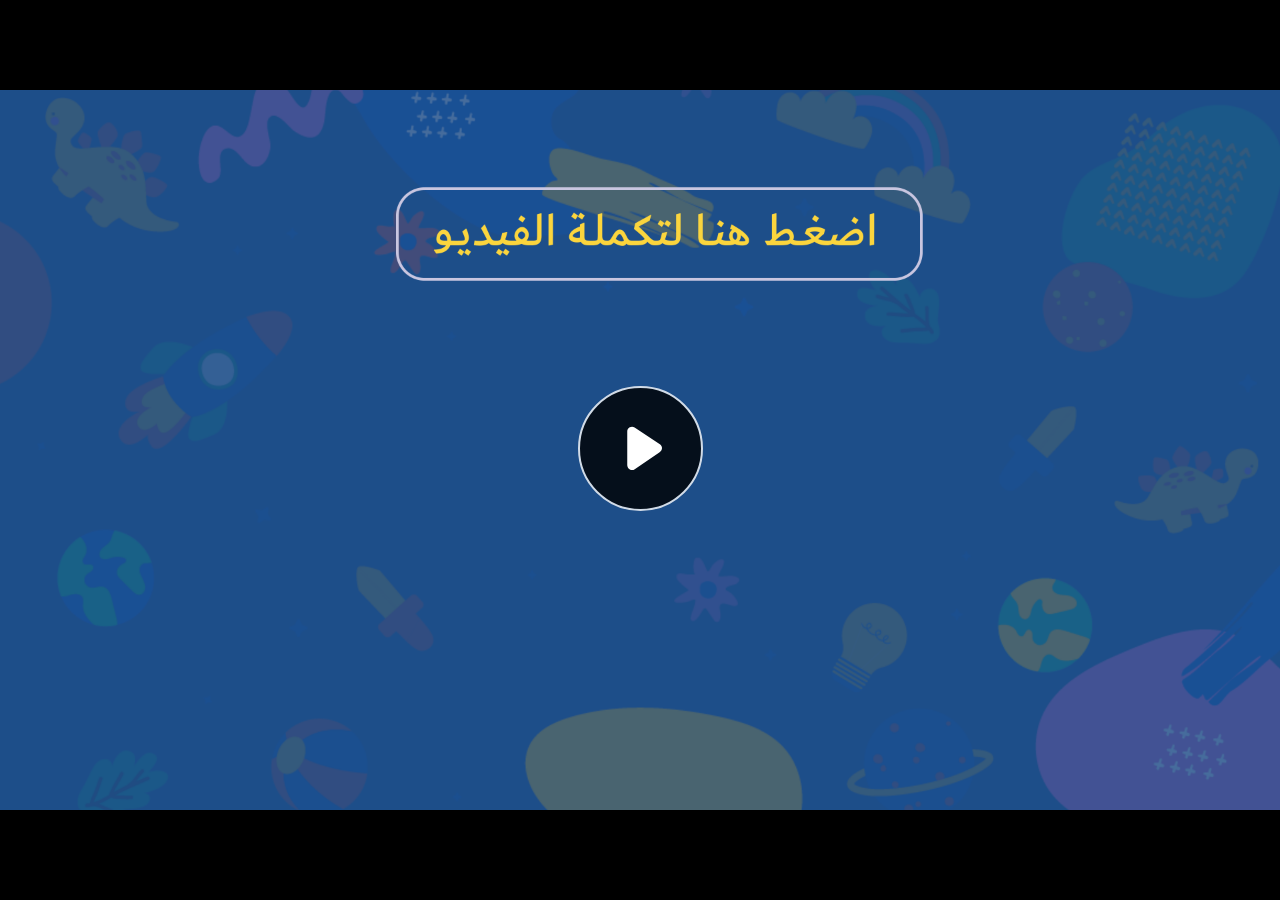
<file: index.html>
﻿<!doctype html>
<html lang="en-US">
<head>
  <meta charset="utf-8">
  <!-- Created using Storyline 360 - http://www.articulate.com  -->
  <!-- version: 3.77.30587.0 -->
  <title>EG.G8.EMATH.SEM1.UA.T1.S1.3</title>
  <meta http-equiv="x-ua-compatible" content="IE=edge"/>
  <meta name="viewport" content="width=device-width,initial-scale=1,user-scalable=no,shrink-to-fit=no,minimal-ui"/>
  <meta name="apple-mobile-web-app-capable" content="yes"/>
  <style>
    html, body { height: 100%; padding: 0; margin: 0 }
    #app { height: 100%; width: 100%; }
  </style>

  <script>
    window.DS = {};
    window.globals = {
      DATA_PATH_BASE: '',
      HAS_FRAME: true,
      HAS_SLIDE: true,

      lmsPresent: false,
      tinCanPresent: false,
      cmi5Present: false,
      aoSupport: false,
      scale: 'noscale',
      captureRc: false,
      browserSize: 'optimal',
      bgColor: '#282828',
      features: 'AccessibleVideo,ConnectionMessages,DropIn1,DropIn2,FullScreenToggle,LayerPresentAsDialog,MultipleQuizTracking,PlayerSpeedControl,StreamingVideo,UpdatedThemeEditor,UseAudioElement,VideoSync',
      themeName: 'unified',
      preloaderColor: '#FFFFFF',
      suppressAnalytics: false,
      productChannel: 'stable',
      publishSource: 'storyline',
      aid: 'aid|888d9dab-7d74-4938-a002-bf62eb422405',
      cid: '51cdb634-cdb0-4742-8b90-98e60566086d',
      playerVersion: '3.77.30587.0',
      publishTimestamp: '2023-09-25T15:57:55.7769642Z',
      maxIosVideoElements: 10,
      connectionSettings: { message: 'You%20are%20offline.%20Trying%20to%20reconnect...', useDarkTheme: false, mode: 'disabled' },

      
      parseParams: function(qs) {
        if (window.globals.parsedParams != null) {
          return window.globals.parsedParams;
        }
        qs = (qs || window.location.search.substr(1)).split('+').join(' ');
        var params = {},
            tokens,
            re = /[?&]?([^=]+)=([^&]*)/g;

        while (tokens = re.exec(qs)) {
          params[decodeURIComponent(tokens[1]).trim()] =
            decodeURIComponent(tokens[2]).trim();
        }
        window.globals.parsedParams = params;
        return params;
      }

    };
  </script>
  <script>
    var isIe11 = ('ActiveXObject' in window || window.MSBlobBuilder != null)
      && window.msCrypto != null && !window.ActiveXObject;
    if (isIe11) {
      window.globals.unsupportedBrowser = true;
      document.write(atob('[base64]'));
    }
  </script>
  
  <script>window.THREE = { };</script>
  
</head>
<body style="background: #282828" class="cs-HTML theme-unified">
  <!-- 360 -->
  <script>!function(){var e,i=/iPhone/i,o=/iPod/i,n=/iPad/i,t=/\biOS-universal(?:.+)Mac\b/i,r=/\bAndroid(?:.+)Mobile\b/i,a=/Android/i,d=/(?:SD4930UR|\bSilk(?:.+)Mobile\b)/i,p=/Silk/i,l=/Windows Phone/i,u=/\bWindows(?:.+)ARM\b/i,b=/BlackBerry/i,s=/BB10/i,c=/Opera Mini/i,f=/\b(CriOS|Chrome)(?:.+)Mobile/i,h=/Mobile(?:.+)Firefox\b/i,v=function(e){return void 0!==e&&"MacIntel"===e.platform&&"number"==typeof e.maxTouchPoints&&e.maxTouchPoints>1&&"undefined"==typeof MSStream};e=function(e){var m={userAgent:"",platform:"",maxTouchPoints:0};e||"undefined"==typeof navigator?"string"==typeof e?m.userAgent=e:e&&e.userAgent&&(m={userAgent:e.userAgent,platform:e.platform,maxTouchPoints:e.maxTouchPoints||0}):m={userAgent:navigator.userAgent,platform:navigator.platform,maxTouchPoints:navigator.maxTouchPoints||0};var g=m.userAgent,y=g.split("[FBAN");void 0!==y[1]&&(g=y[0]),void 0!==(y=g.split("Twitter"))[1]&&(g=y[0]);var A=function(e){return function(i){return i.test(e)}}(g),w={apple:{phone:A(i)&&!A(l),ipod:A(o),tablet:!A(i)&&(A(n)||v(m))&&!A(l),universal:A(t),device:(A(i)||A(o)||A(n)||A(t)||v(m))&&!A(l)},amazon:{phone:A(d),tablet:!A(d)&&A(p),device:A(d)||A(p)},android:{phone:!A(l)&&A(d)||!A(l)&&A(r),tablet:!A(l)&&!A(d)&&!A(r)&&(A(p)||A(a)),device:!A(l)&&(A(d)||A(p)||A(r)||A(a))||A(/\bokhttp\b/i)},windows:{phone:A(l),tablet:A(u),device:A(l)||A(u)},other:{blackberry:A(b),blackberry10:A(s),opera:A(c),firefox:A(h),chrome:A(f),device:A(b)||A(s)||A(c)||A(h)||A(f)},any:!1,phone:!1,tablet:!1};return w.any=w.apple.device||w.android.device||w.windows.device||w.other.device,w.phone=w.apple.phone||w.android.phone||w.windows.phone,w.tablet=w.apple.tablet||w.android.tablet||w.windows.tablet,w}(),"object"==typeof exports&&"undefined"!=typeof module?module.exports=e:"function"==typeof define&&define.amd?define((function(){return e})):this.isMobile=e}();
    window.isMobile.apple.tablet = window.isMobile.apple.tablet ||
      (navigator.platform === 'MacIntel' && navigator.maxTouchPoints > 1);
    window.isMobile.apple.device = window.isMobile.apple.device || window.isMobile.apple.tablet;
    window.isMobile.tablet = window.isMobile.tablet || window.isMobile.apple.tablet;
    window.isMobile.any = window.isMobile.any || window.isMobile.apple.tablet;
  </script>

  <div id="focus-sink" tabindex="-1"></div>

  <div id="preso"></div>
  <script>
    (function() {

      var classTypes = [ 'desktop', 'mobile', 'phone', 'tablet' ];

      var addDeviceClasses = function(prefix, testObj) {
        var curr, i;
        for (i = 0; i < classTypes.length; i++) {
          curr = classTypes[i];
          if (testObj[curr]) {
            document.body.classList.add(prefix + curr);
          }
        }
      };

      var params = window.globals.parseParams(),
          isDevicePreview = params.devicepreview === '1',
          isPhoneOverride = params.deviceType === 'phone' || (isDevicePreview && params.phone == '1'),
          isTabletOverride = (params.deviceType === 'tablet' || isDevicePreview) && !isPhoneOverride,
          isMobileOverride = isPhoneOverride || isTabletOverride;

      var deviceView = {
        desktop: !window.isMobile.any && !isMobileOverride,
        mobile: window.isMobile.any || isMobileOverride,
        phone: isPhoneOverride || (window.isMobile.phone && !isTabletOverride),
        tablet: isTabletOverride || window.isMobile.tablet
      };

      window.globals.deviceView = deviceView;
      window.isMobile.desktop = !window.isMobile.any;
      window.isMobile.mobile = window.isMobile.any;

      addDeviceClasses('view-', deviceView);

    })();
  </script>
  
  <script src='story_content/user.js' type=text/javascript></script>
  <div class="slide-loader"></div>

  <script>
    var doc = document, loader = doc.body.querySelector('.slide-loader'); [ 1, 2, 3 ].forEach(function(n) { var d = doc.createElement('div'); d.style.backgroundColor = window.globals.preloaderColor; d.classList.add('mobile-loader-dot'); d.classList.add('dot' + n); loader.appendChild(d); });
  </script>

  <div class="mobile-load-title-overlay" style="display: none">
    <div class="mobile-load-title">EG.G8.EMATH.SEM1.UA.T1.S1.3</div>
  </div>

  <div class="mobile-chrome-warning"></div>

  
<style>
  .warn-connection-dialog {
    display: none;
    background: transparent;
    pointer-events: none;
    position: fixed;
    left: 0;
    top: 0;
    width: 100%;
    height: 100%;
    z-index: 999;
  }

  .warn-connection-content {
    border-radius: 4px;
    background: white;
    border: 1px solid #E7E7E7;
    color: #333333;
    box-shadow: 0 2px 4px rgba(0, 0, 0, 0.25);
    transition: all 150ms ease-out;
    position: absolute;
    white-space: nowrap;
  }

  .view-phone.is-landscape .warn-connection-content {
    left: 23px;
    bottom: 23px;
  }

  .view-tablet.is-landscape .warn-connection-content {
    left: 50%;
    top: 20px;
    transform: translateX(-50%);
  }

  .is-portrait .warn-connection-content {
    transform: translate(-50%, calc(-100% - 15px));
  }

  .warn-connection-content p {
    display: inline-block;
    margin: 0 8px 0 0;
    line-height: 33px;
    font-size: 11px;
  }

  .warn-connection-content svg {
    position: relative;
    vertical-align: middle;
    margin: 0 2px 2px 8px;
  }

  .view-desktop .warn-connection-content {
    left: 1.5em;
    bottom: 1.5em;
  }

  .view-desktop .warn-connection-content p {
    font-size: 1.1em;
  }

  .is-offline .warn-connection-dialog {
    display: block;
  }

  .is-offline .cs-panel * {
    pointer-events: none !important;
  }

  .is-offline .cs-panel {
    pointer-events: all !important;
  }

  .is-offline #nav-controls * {
    pointer-events: none !important;
  }

  .is-offline #nav-controls {
    pointer-events: all !important;
  }
</style>

<div class="warn-connection-dialog">
  <div class="warn-connection-content">
    <svg width="17" height="15" viewBox="0 0 17 15" xmlns="http://www.w3.org/2000/svg">
      <path fill="#8F0000" stroke="white" d="M16.07,12.98 L15.88,12.23 L9.51,1.21 C8.97,0.26,7.6,0.26,7.06,1.21 L0.69,12.23 C0.15,13.16,0.81,14.36,1.91,14.36 H14.65 C15.47,14.36,16.05,13.7,16.07,12.98 Z"/>
      <path fill="white" stroke="white" d="M8.58,5.5 C8.35,5.28,8.5,5.35,8.21,5.32 C8.09,5.35,7.97,5.49,7.96,5.67 C7.97,5.79,7.98,5.92,7.98,6.04 L7.98,6.04 C7.99,6.17,8,6.31,8.01,6.43 L8.01,6.44 C8.03,6.92,8.06,7.41,8.09,7.9 L8.09,7.9 C8.12,8.39,8.14,8.88,8.17,9.37 C8.17,9.39,8.18,9.42,8.2,9.44 C8.23,9.46,8.25,9.47,8.28,9.47 C8.31,9.47,8.34,9.46,8.35,9.44 C8.37,9.43,8.38,9.4,8.39,9.35 L8.39,9.34 C8.39,9.24,8.4,9.15,8.4,9.05 L8.4,9.05 C8.41,8.96,8.41,8.86,8.42,8.75 C8.43,8.44,8.45,8.12,8.47,7.81 L8.47,7.81 C8.49,7.49,8.51,7.18,8.53,6.87 C8.55,6.46,8.56,6.05,8.59,5.64 L8.6,5.62 C8.6,5.57,8.59,5.53,8.58,5.5 L8.21,5.32 Z"/>
      <circle fill="white" stroke="white" cx="8.3" cy="11.35" r="0.3"/>
    </svg>
    <p>You are offline. Trying to reconnect...</p>
  </div>
</div>

<script>
  (function() {
    window.DS.connection = {
      warningShown: false,
      assets: {},
      loadingAssetGroup: false,
      retryDelay: 500
    };

    var connectionSettings = window.globals.connectionSettings || {};

    // The `window.globals.features` variable must be set in `webpack.dev.config` when testing locally - it is not enough
    // to have it in the data - but it must be set there as well.
    var useConnectionMessages = window.AbortController != null &&
      window.location.protocol != 'file:' &&
      window.globals.features.indexOf('ConnectionMessages') != -1 &&
      connectionSettings.mode === 'normal';

    window.DS.connection.useConnectionMessages = useConnectionMessages

    var assetCount = 0;
    var checkLoadedId;


    if (useConnectionMessages && connectionSettings != null) {
      var contentEl = document.querySelector('.warn-connection-content');
      var messageEl = contentEl.querySelector('p')

      if (connectionSettings.useDarkTheme) {
        contentEl.style.borderColor = '#BABBBA';
        contentEl.style.backgroundColor = '#282828';
        contentEl.style.color = '#FFFFFF';
      }

      if (connectionSettings.message != null) {
        messageEl.textContent = window.decodeURIComponent(connectionSettings.message);
      }
    }

    function checkAssetsReady() {
      for (var i in DS.connection.assets) {
        if (!DS.connection.assets[i].success) {
          return false;
        }
      }
      return true;
    }

    function stopAssetGroup() {
      if (!useConnectionMessages) { return; }

      assetCount = 0;

      DS.connection.oldAssetGroup = DS.connection.assets;
      DS.connection.assets = {};
      DS.connection.loadingAssetGroup = false;
      clearInterval(checkLoadedId);
    }

    function startAssetGroup() {
      if (!useConnectionMessages) { return; }
      var ticks = 0;
      clearInterval(checkLoadedId);
      checkLoadedId = setInterval(function() {
        var loaded = 0;
        if (assetCount === 0 && loaded === 0) {
          clearInterval(checkLoadedId);
          return;
        }

        for (var i in DS.connection.assets) {
          if (DS.connection.assets[i].success) {
            loaded++;
          }
        }

        if (assetCount === loaded && checkAssetsReady()) {
          for (var i in DS.connection.assets) {
            if (DS.connection.assets[i].action) {
              DS.connection.assets[i].action();
            }
          }
          hideWarning();
          stopAssetGroup();
        }
      }, 100)
    }

    function requiredAsset(url, action, retry, type) {
      if (!useConnectionMessages) { return; }
      if (DS.connection.assets[url]) { return; }

      DS.connection.assets[url] = {
        success: false, action: action, retry: retry, type: type
      };
      assetCount = Object.keys(DS.connection.assets).length;
      if (!DS.connection.loadingAssetGroup) {
        startAssetGroup();
      }
      DS.connection.loadingAssetGroup = true;
    }

    function assetLoaded(url) {
      if (!useConnectionMessages) { return; }
      if (DS.connection.assets[url]) {
        DS.connection.assets[url].success = true;
      }
    }

    function assetFailed(url) {
      if (!useConnectionMessages) { return; }
      if (!DS.connection.assets[url]) {
        if (/\.js$/.test(url) && url.indexOf('transcripts') === -1) {
          setTimeout(function() {
            if (DS.connection.lastSlideLoaded != null) {
              DS.connection.lastSlideLoaded();
            }
          }, DS.connection.retryDelay);
        }
        return;
      }
      if (!DS.connection.warningShown) { showWarning(); }
      if (DS.connection.assets[url].retry) {
        setTimeout(function() {
          if (!DS.connection.assets[url].success) {
            DS.connection.assets[url].retry()
          }
        }, DS.connection.retryDelay);
      }
    }

    function hideWarning() {
      document.body.classList.remove('is-offline');
      DS.connection.warningShown = false;
    }
    DS.connection.hideWarning = hideWarning

    function showWarning(btn) {
      document.body.classList.add('is-offline')
      DS.connection.warningShown = true;
      updateWarningPosition();
    }

    function updateWarningPosition() {
      if (!DS.connection.warningShown) {
        return;
      }

      var isPortrait = document.body.classList.contains('is-portrait');
      var warningEl = document.querySelector('.warn-connection-content');

      if (isPortrait) {
        var slide = document.querySelector('.primary-slide');
        var slideRect = slide.getBoundingClientRect();

        warningEl.style.top = `${slideRect.top}px`
        warningEl.style.left = `${slideRect.left + slideRect.width / 2}px`
      } else {
        warningEl.style.top = null;
        warningEl.style.left = null;
      }

      window.requestAnimationFrame(updateWarningPosition);
    }

    // these will all be noops if the feature flag isn't set in
    // the data and `window.globals.features`
    DS.connection.requiredAsset = requiredAsset;
    DS.connection.assetLoaded = assetLoaded;
    DS.connection.assetFailed = assetFailed;
    DS.connection.stopAssetGroup = stopAssetGroup;
    DS.connection.startAssetGroup = startAssetGroup;
  })();
</script>


  <script>
    
    if (window.autoSpider && window.vInterfaceObject) {
      document.querySelector('.mobile-load-title-overlay').style.display = 'none';
    }
  </script>

  

  <link rel="stylesheet" href="html5/data/css/output.min.css" data-noprefix/>
</body>
<script src="html5/lib/scripts/bootstrapper.min.js"></script>
</html>
</file>
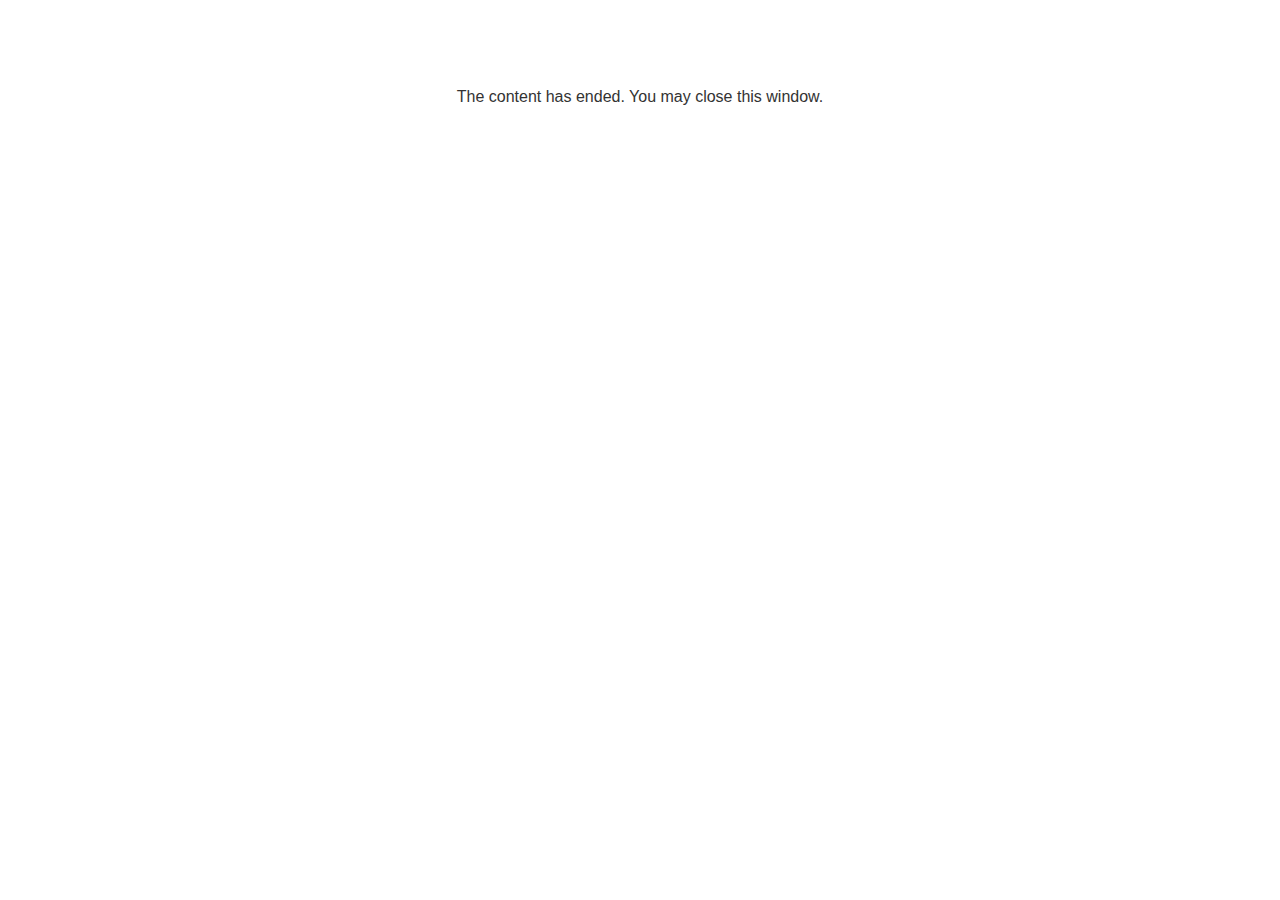
<file: lms/goodbye.html>
<!doctype html>
<html>
<body style="background-color: #ffffff;">

<p role="alert" style="color: #333333;font-family: Lato, articulate, tahoma, arial;font-size: medium;text-align: center;">
<br><br><br><br>
The content has ended. You may close this window.
</p>

</body>
</html>
</file>
<file: html5/data/css/output.min.css>
@font-face {
  font-family: 'LatoBold Charset1_ BoldF0DE698B';
  src: url('[data-uri]');
  font-style: normal;
  font-weight: normal;
}
@font-face {
  font-family: 'Lato Charset1_ 60kzg0cR00A0C3C4';
  src: url('[data-uri]');
  font-style: normal;
  font-weight: normal;
}
@font-face {
  font-family: 'Dubai Charset1_ 5oJm1bCE116BD91';
  src: url('[data-uri]');
  font-style: normal;
  font-weight: normal;
}
@font-face {
  font-family: 'Dubai Medium Charset1_ 2C592236';
  src: url('[data-uri]');
  font-style: normal;
  font-weight: normal;
}
@font-face {
  font-family: 'DubaiBold Charset1_Bold7B78E3F9';
  src: url('[data-uri]');
  font-style: normal;
  font-weight: normal;
}
@font-face {
  font-family: 'Dubai Charset0_v8wz5Y8k741D6E07';
  src: url('[data-uri]');
  font-style: normal;
  font-weight: normal;
}
@font-face {
  font-family: 'Dubai Medium Charset0_v389EBE1D';
  src: url('[data-uri]');
  font-style: normal;
  font-weight: normal;
}
@font-face {
  font-family: 'DubaiBold Charset0_BoldD2773439';
  src: url('[data-uri]');
  font-style: normal;
  font-weight: normal;
}
.cs-HTML {
  background: rgba(40, 40, 40, 1);
}
.cs-npnxnanbnsnfns00000000001 .cs-infopanel  {
  box-shadow: 0 1px 0 rgba(0, 0, 0, 0);
  background: rgba(255, 255, 255, 1);
}
.cs-npnxnanbnsnfns00000000001 .cs-infopanel .cs-link {
  color: rgba(186, 187, 186, 1);
}
.cs-npnxnanbnsnfns00000000001 .cs-infopanel .cs-link:hover {
  color: rgba(255, 255, 255, 1);
}
.cs-npnxnanbnsnfns00000000001 .cs-infopanel .cs-name {
  color: rgba(68, 68, 68, 1);
}
.cs-npnxnanbnsnfns00000000001 .cs-infopanel .cs-title {
  color: rgba(153, 153, 153, 1);
}
.cs-npnxnanbnsnfns00000000001 .cs-infopanelpopup  {
  box-shadow: 0 1px 0 rgba(0, 0, 0, 0);
  background: rgba(0, 0, 0, 0);
}
.cs-npnxnanbnsnfns00000000001 .cs-infopanelpopup .cs-link {
  color: rgba(255, 0, 0, 1);
}
.cs-npnxnanbnsnfns00000000001 .cs-infopanelpopup .cs-link:hover {
  color: rgba(255, 255, 255, 1);
}
.cs-npnxnanbnsnfns00000000001 .cs-infopanelpopup .cs-name {
  color: rgba(255, 255, 255, 1);
}
.cs-npnxnanbnsnfns00000000001 .cs-infopanelpopup .cs-bio {
  color: rgba(186, 187, 186, 1);
}
.cs-npnxnanbnsnfns00000000001 .cs-timer  {
  color: rgba(186, 187, 186, 1);
}
.cs-npnxnanbnsnfns00000000001 .cs-duration stop:first-child {
  stop-color: rgba(60, 60, 60, 1);
}
.cs-npnxnanbnsnfns00000000001 .cs-duration stop:last-child {
  stop-color: rgba(60, 60, 60, 1);
}
.cs-npnxnanbnsnfns00000000001 .cs-elapsed stop:first-child {
  stop-color: rgba(254, 227, 71, 1);
}
.cs-npnxnanbnsnfns00000000001 .cs-elapsed stop:last-child {
  stop-color: rgba(254, 227, 71, 1);
}
.cs-npnxnanbnsnfns00000000001 .cs-timer .cs-pie .cs-innerstroke {
  stroke: rgba(199, 199, 199, 1);
}
.cs-npnxnanbnsnfns00000000001 .cs-timer .cs-pie .cs-innerborder {
  stroke: rgba(255, 255, 255, 1);
}
.cs-npnxnanbnsnfns00000000001 .cs-window  {
  box-shadow: 0 8px 5px rgba(0, 0, 0, 0.2);
  border-color: rgba(49, 99, 0, 0);
  background: rgba(33, 33, 33, 1);
  color: rgba(248, 248, 248, 1);
}
.cs-npnxnanbnsnfns00000000001 .cs-window .cs-diva {
  border-color: rgba(78, 78, 78, 1);
}
.cs-npnxnanbnsnfns00000000001 .cs-window .cs-divb {
  border-color: rgba(78, 78, 78, 0);
}
.cs-npnxnanbnsnfns00000000001 .cs-editor .cs-editor-slide {
  color: rgba(226, 226, 226, 1);
}
.cs-npnxnanbnsnfns00000000001 .cs-editor .cs-editor-html {
  color: rgba(186, 187, 186, 1);
}
.cs-npnxnanbnsnfns00000000001 .cs-editor .cs-editor-button {
  text-shadow: 0 1px 0 rgba(0, 0, 0, 0);
  color: rgba(255, 255, 255, 1);
  border-color: rgba(211, 211, 211, 1);
  background: rgba(34, 34, 34, 1);
}
.cs-npnxnanbnsnfns00000000001 .cs-editor .cs-editor-button:hover {
  background: rgba(68, 68, 68, 1);
}
.cs-npnxnanbnsnfns00000000001 .cs-editor .cs-editor-button:active {
  background: rgba(68, 68, 68, 1);
}
.cs-npnxnanbnsnfns00000000001 .cs-listitem  {
  color: rgba(186, 187, 186, 1);
  border-color: none;
  border: 1px solid transparent;
}
.cs-npnxnanbnsnfns00000000001 .cs-listitem:hover {
  background: rgba(255, 255, 255, 0.06);
  border-color: rgba(108, 108, 108, 1) !important;
  border-width: 1px;
  border-radius: 2px;
  border-style: solid;
  box-sizing: border-box;
}
.cs-npnxnanbnsnfns00000000001 .cs-listitem.hover {
  background: rgba(255, 255, 255, 0.06);
  border-color: rgba(108, 108, 108, 1) !important;
  border-width: 1px;
  border-radius: 2px;
  border-style: solid;
  box-sizing: border-box;
}
.cs-npnxnanbnsnfns00000000001 .cs-glossary  {
  color: rgba(186, 187, 186, 1);
}
.cs-npnxnanbnsnfns00000000001 .cs-glossary .cs-scrolling-panel {
  background: rgba(0, 0, 0, 0);
}
.cs-npnxnanbnsnfns00000000001 .cs-glossary .cs-term.cs-selected .cs-choice-list-trigger {
  color: rgba(255, 255, 255, 1);
  background: rgba(255, 255, 255, 1);
}
.cs-npnxnanbnsnfns00000000001 .cs-glossary .cs-term.cs-selected .cs-choice-list-trigger:focus {
  color: rgba(255, 255, 255, 1);
  background: rgba(255, 255, 255, 1);
}
.cs-npnxnanbnsnfns00000000001 .cs-glossary .cs-term:hover .cs-choice-list-trigger {
  background: rgba(186, 187, 186, 1);
}
.cs-npnxnanbnsnfns00000000001 .cs-glossary .cs-term.hover .cs-choice-list-trigger {
  background: rgba(186, 187, 186, 1);
}
.cs-npnxnanbnsnfns00000000001 .cs-glossary .cs-term .cs-choice-list-trigger:focus {
  background: rgba(186, 187, 186, 1);
}
.cs-npnxnanbnsnfns00000000001 .cs-glossary .cs-diva {
  border-color: rgba(0, 0, 0, 0);
}
.cs-npnxnanbnsnfns00000000001 .cs-glossary .cs-divb {
  border-color: rgba(0, 0, 0, 0);
}
.cs-npnxnanbnsnfns00000000001 .cs-glossary .cs-divc {
  border-color: rgba(0, 0, 0, 0);
}
.cs-npnxnanbnsnfns00000000001 .cs-glossary .cs-heading {
  color: rgba(248, 248, 248, 1);
  font-weight: 700;
}
.note-content p span {
  color: rgba(186, 187, 186, 1);
  line-height: 1.4em;
  font-size: 103.769%;
}
.cs-npnxnanbnsnfns00000000001 .cs-resource .cs-separator {
  border-color: rgba(0, 0, 0, 0);
}
.cs-npnxnanbnsnfns00000000001 .cs-outline  {
  color: rgba(45, 45, 45, 1);
}
.cs-npnxnanbnsnfns00000000001 .cs-outline .cs-diva {
  border-color: rgba(0, 0, 0, 0);
}
.cs-npnxnanbnsnfns00000000001 .cs-outline .cs-divb {
  border-color: rgba(0, 0, 0, 0);
}
.cs-npnxnanbnsnfns00000000001 .cs-outline .cs-divc {
  border-color: rgba(0, 0, 0, 0);
}
.cs-npnxnanbnsnfns00000000001 .cs-outline .cs-search-filter:hover {
  color: rgba(0, 0, 0, 0);
}
.cs-npnxnanbnsnfns00000000001 .cs-outline .cs-search-filter.hover {
  color: rgba(0, 0, 0, 0);
}
.cs-npnxnanbnsnfns00000000001 .cs-transcript  {
  color: rgba(255, 255, 255, 1);
}
.cs-npnxnanbnsnfns00000000001 .cs-transcript .cs-div {
  border-color: rgba(0, 0, 0, 0);
}
.cs-npnxnanbnsnfns00000000001 .cs-tabs:not(.topmenu-item) {
  color: rgba(248, 248, 248, 1);
}
.cs-npnxnanbnsnfns00000000001 .cs-tabs .cs-inner-button:not(.topmenu-item) {
  text-shadow: 0 1px 0 rgba(0, 0, 0, 0);
}
.cs-npnxnanbnsnfns00000000001 .cs-tabs:hover:not(.topmenu-item) {
  color: rgba(248, 248, 248, 1);
}
.cs-npnxnanbnsnfns00000000001 .cs-tabs.cs-selected {
  background: rgba(0, 0, 0, 0);
  color: rgba(248, 248, 248, 1);
}
.cs-npnxnanbnsnfns00000000001 .cs-seekcontrol  {
  background: rgba(0, 0, 0, 0);
  border-color: rgba(0, 0, 0, 0);
}
.cs-npnxnanbnsnfns00000000001 .cs-seekcontrol .cs-button:hover .cs-icon {
  fill: rgba(255, 255, 255, 1);
}
.cs-npnxnanbnsnfns00000000001 .cs-seekcontrol .cs-button.hover .cs-icon {
  fill: rgba(255, 255, 255, 1);
}
.cs-npnxnanbnsnfns00000000001 .cs-seekcontrol .cs-button .cs-icon-shadow {
  fill: rgba(0, 0, 0, 0);
}
.cs-npnxnanbnsnfns00000000001 .cs-seekcontrol .cs-button .cs-icon {
  fill: rgba(180, 180, 180, 1);
}
.cs-npnxnanbnsnfns00000000001 .cs-seekcontrol .cs-seek .cs-fill {
  background: rgba(255, 255, 255, 0.6);
}
.cs-npnxnanbnsnfns00000000001 .cs-seekcontrol .cs-seek {
  background: rgba(108, 108, 108, 1);
  border-color: rgba(0, 0, 0, 0);
}
.cs-npnxnanbnsnfns00000000001 .cs-searchinput .cs-input {
  color: rgba(186, 187, 186, 1);
  border-color: rgba(0, 0, 0, 0);
  background: rgba(255, 255, 255, 0.06);
}
.cs-npnxnanbnsnfns00000000001 .cs-searchinput .cs-input:focus {
  color: rgba(248, 248, 248, 1);
  background: rgba(41, 41, 41, 1);
}
.cs-npnxnanbnsnfns00000000001 .cs-searchinput .cs-input:hover {
  box-shadow: inset 0 0 1px 0 rgba(69, 126, 19, 0);
}
.cs-npnxnanbnsnfns00000000001 .cs-searchinput .cs-input.hover {
  box-shadow: inset 0 0 1px 0 rgba(69, 126, 19, 0);
}
.cs-npnxnanbnsnfns00000000001 .cs-searchinput .cs-button .cs-icon {
  fill: rgba(186, 187, 186, 1);
}
.cs-npnxnanbnsnfns00000000001 .cs-searchinput .cs-button:hover {
  fill: rgba(63, 133, 0, 1);
}
.cs-npnxnanbnsnfns00000000001 .cs-searchinput .cs-button.hover {
  fill: rgba(63, 133, 0, 1);
}
.cs-npnxnanbnsnfns00000000001 .cs-menu  {
  box-shadow: 0 1px 0 rgba(0, 0, 0, 0);
  background: rgba(33, 33, 33, 1);
}
.cs-npnxnanbnsnfns00000000001 .cs-topmenu-item.active .cs-tab {
  background: rgba(33, 33, 33, 1);
}
.cs-npnxnanbnsnfns00000000001 .cs-logo  {
  box-shadow: 0 1px 0 rgba(37, 75, 0, 1);
  background: rgba(255, 255, 255, 0);
}
.cs-npnxnanbnsnfns00000000001 .cs-checkbox  {
  color: rgba(255, 255, 255, 1);
}
.cs-npnxnanbnsnfns00000000001 .cs-checkbox:hover {
  border-color: rgba(175, 221, 130, 1);
}
.cs-npnxnanbnsnfns00000000001 .cs-checkbox.hover {
  border-color: rgba(175, 221, 130, 1);
}
.cs-npnxnanbnsnfns00000000001 .cs-checkbox .cs-box {
  color: rgba(255, 255, 255, 1);
  border-color: rgba(42, 83, 0, 1);
}
.cs-npnxnanbnsnfns00000000001 .cs-checkbox .cs-box:checked::after {
  color: rgba(43, 196, 0, 1);
}
.cs-npnxnanbnsnfns00000000001 .cs-button  {
  text-shadow: 0 1px 0 rgba(0, 0, 0, 0);
  color: rgba(186, 187, 186, 1);
  border-color: rgba(0, 0, 0, 0);
  background: rgba(0, 0, 0, 0);
  box-shadow: 0 1px 0 rgba(0, 0, 0, 0);
}
.cs-npnxnanbnsnfns00000000001 .cs-button .cs-icon {
  fill: rgba(186, 187, 186, 1);
}
.cs-npnxnanbnsnfns00000000001 .cs-button .cs-icon-shadow {
  fill: rgba(0, 0, 0, 0);
}
.cs-npnxnanbnsnfns00000000001 .cs-button:hover {
  background: rgba(248, 248, 248, 1);
}
.cs-npnxnanbnsnfns00000000001 .cs-button.hover {
  background: rgba(248, 248, 248, 1);
}
.cs-npnxnanbnsnfns00000000001 .cs-button:active {
  background: rgba(0, 0, 0, 0);
}
.cs-npnxnanbnsnfns00000000001 .cs-button.cs-disabled:hover {
  background: rgba(0, 0, 0, 0);
}
.cs-npnxnanbnsnfns00000000001 .cs-button.cs-disabled.hover {
  background: rgba(0, 0, 0, 0);
}
.cs-npnxnanbnsnfns00000000001 .cs-button.cs-disabled:active {
  background: rgba(0, 0, 0, 0);
}
.cs-npnxnanbnsnfns00000000001 .cs-button.cs-volume:hover {
  background: rgba(0, 0, 0, 0);
}
.cs-npnxnanbnsnfns00000000001 .cs-button.cs-volume.hover {
  background: rgba(0, 0, 0, 0);
}
.cs-npnxnanbnsnfns00000000001 .cs-button.cs-volume:active {
  background: rgba(0, 0, 0, 0);
}
.cs-npnxnanbnsnfns00000000001.cs-base  {
  color: rgba(186, 187, 186, 1);
  border-color: rgba(40, 40, 40, 1);
  background: rgba(40, 40, 40, 1);
}
.cs-npnxnanbnsnfns00000000001.cs-base .cs-separator .cs-diva {
  background: rgba(69, 69, 69, 1);
}
.cs-npnxnanbnsnfns00000000001.cs-base .cs-separator .cs-divb {
  background: rgba(0, 0, 0, 0);
}
.cs-npnxnanbnsnfns00000000001.cs-base .cs-topmenu-item.active .cs-tab {
  border-color: rgba(69, 69, 69, 1);
}
.cs-npnxnanbnsnfns00000000001.cs-base .cs-topmenu-item.active .cs-panel {
  border-color: rgba(69, 69, 69, 1);
}
.cs-npnxnanbnsnfns00000000001.cs-base .cs-left {
  background: rgba(33, 33, 33, 1);
}
.cs-npnxnanbnsnfns00000000001.cs-base .cs-area-primary .cs-slide-container {
  background: rgba(40, 40, 40, 1);
}
.cs-npnxnanbnsnfns00000000001.cs-base.cs-custom-theme .cs-brandhighlight-bg {
  background: rgba(79, 189, 244, 1) !important;
}
.cs-npnxnanbnsnfns00000000001.cs-base.cs-custom-theme .cs-brandhighlight-secondary-bg {
  background: rgba(255, 255, 255, 1) !important;
}
.cs-npnxnanbnsnfns00000000001.cs-base.cs-custom-theme .cs-brandhighlight-border {
  border-color: rgba(79, 189, 244, 1) !important;
}
.cs-npnxnanbnsnfns00000000001.cs-base.cs-custom-theme .cs-brandhighlight-text {
  color: rgba(79, 189, 244, 1) !important;
}
.cs-npnxnanbnsnfns00000000001.cs-base.cs-custom-theme .cs-brandhighlight-fill {
  fill: rgba(79, 189, 244, 1) !important;
}
.cs-npnxnanbnsnfns00000000001.cs-base.cs-custom-theme .cs-listitem.cs-selected {
  background-color: rgba(255, 255, 255, 0.06) !important;
}
.cs-npnxnanbnsnfns00000000001 .cs-volume::-moz-range-thumb {
  border-color: rgba(43, 85, 0, 1);
  box-shadow: inset 0 0 1px 0 rgba(43, 85, 0, 1);
  background: rgba(255, 255, 255, 1);
}
.cs-npnxnanbnsnfns00000000001 .cs-volume::-ms-thumb {
  border-color: rgba(43, 85, 0, 1);
  box-shadow: inset 0 0 1px 0 rgba(43, 85, 0, 1);
  background: rgba(255, 255, 255, 1);
}
.cs-npnxnanbnsnfns00000000001 .cs-volume::-webkit-slider-thumb {
  border-color: rgba(43, 85, 0, 1);
  box-shadow: inset 0 0 1px 0 rgba(43, 85, 0, 1);
  background: rgba(255, 255, 255, 1);
}
.cs-npnxnanbnsnfns00000000001 .cs-volume::-moz-range-track {
  border-color: rgba(66, 140, 1, 1);
  background: rgba(108, 108, 108, 1);
}
.cs-npnxnanbnsnfns00000000001 .cs-volume::-ms-track {
  border-color: rgba(66, 140, 1, 1);
  background: rgba(108, 108, 108, 1);
}
.cs-npnxnanbnsnfns00000000001 .cs-volume::-webkit-slider-runnable-track {
  border-color: rgba(66, 140, 1, 1);
  background: rgba(108, 108, 108, 1);
}
body.show-focus .tab-focus-box {
  box-shadow: 0 0 0 1px rgba(255, 255, 0, 1), 0 0 0 3px rgba(0, 32, 96, 1), 0 0 5px 5px rgba(255, 255, 0, 1);
  border-color: transparent;
  outline: 2px transparent solid;
}
.skipnav {
  box-shadow: 0 0 0 1px rgba(255, 255, 0, 1), 0 0 0 3px rgba(0, 32, 96, 1), 0 0 5px 5px rgba(255, 255, 0, 1);
  border-color: transparent;
  outline: 2px transparent solid;
}
.cs-npnxnanbnsnfns00000000001 .cs-listitem:hover {
  color: none;
}
.cs-npnxnanbnsnfns00000000001 .cs-listitem.hover {
  color: none;
}
.cs-npnxnanbnsnfns00000000001 .cs-listitem.cs-viewed {
  color: #BABBBA;
}
.cs-npnxnanbnsnfns00000000001 .cs-listitem {
  color: #BABBBA;
}
.cs-npnxnanbnsnfns00000000001 .cs-listitem:hover .cs-icon-carrot * {
  fill: none;
}
.cs-npnxnanbnsnfns00000000001 .cs-listitem.hover .cs-icon-carrot * {
  fill: none;
}
.cs-npnxnanbnsnfns00000000001 .cs-listitem .cs-icon-carrot {
  color: none;
  top: calc(3px);
}
.cs-npnxnanbnsnfns00000000001 .cs-listitem .cs-icon-carrot .cs-shadow {
  color: #F8F8F8;
}
.cs-npnxnanbnsnfns00000000001 .item-collapsible .is-scene {
  color: #F8F8F8 !important;
  font-weight: 700;
}
.cs-npnxnanbnsnfns00000000001 .is-scene .cs-icon-carrot * {
  color: #F8F8F8 !important;
  font-weight: 700;
}
.cs-npnxnanbnsnfns00000000001 .is-scene:not(.outline-links-collapse) > a {
  color: #F8F8F8;
}
.cs-npnxnanbnsnfns00000000001 .is-scene:not(.outline-links-collapse) .cs-icon-carrot * {
  fill: none !important;
  color: #F8F8F8 !important;
}
.cs-npnxnanbnsnfns00000000001 .tabs, .cs-npnxnanbnsnfns00000000001 .cs-logo {
  border-bottom: 1px solid rgba(108, 108, 108, 1);
}
.cs-npnxnanbnsnfns00000000001 .area-secondary-wrapper:after {
  background-image: url('[data-uri]');
  background-size: 100%;
}
.cs-npnxnanbnsnfns00000000001 .panel-footer {
  background: #212121;
}
.cs-npnxnanbnsnfns00000000001 #outline-search {
  background: rgba(255, 255, 255, 0.06);
  border-color: rgba(108, 108, 108, 1);
  border-width: 1px;
  border-style: solid;
}
.cs-npnxnanbnsnfns00000000001 .topmenu-panel #outline-search {
  background: #545454;
}
.cs-npnxnanbnsnfns00000000001 .search-icon circle, .cs-npnxnanbnsnfns00000000001 .search-icon path {
  stroke: #BABBBA;
}
.cs-npnxnanbnsnfns00000000001 #outline-search input[type   =search] {
  color: #F8F8F8;
}
.cs-npnxnanbnsnfns00000000001 #outline-search ::-webkit-input-placeholder {
  color: #BABBBA !important;
}
.cs-npnxnanbnsnfns00000000001 #outline-search :-ms-input-placeholder {
  color: #BABBBA !important;
}
.cs-npnxnanbnsnfns00000000001 #outline-search ::-moz-placeholder {
  color: #BABBBA !important;
  opacity: 1;
}
.cs-npnxnanbnsnfns00000000001 .cs-topmenu-item.active, body:not(.is-touchable-tablet) .cs-npnxnanbnsnfns00000000001 .cs-topmenu-item:hover {
  color: #F8F8F8;
}
.cs-npnxnanbnsnfns00000000001 .cs-topmenu-item.button-tapped {
  color: #F8F8F8;
}
.cs-npnxnanbnsnfns00000000001 .cs-topmenu-item.active .cs-tab, .cs-npnxnanbnsnfns00000000001 .cs-topmenu-item .cs-tab {
  background: transparent !important;
  border: none !important;
}
.cs-npnxnanbnsnfns00000000001 .top-tabs-drop-icon div {
  background: #BABBBA;
}
.cs-npnxnanbnsnfns00000000001 .cs-panel.topmenu-panel .panel-content, .cs-npnxnanbnsnfns00000000001 .top-tabs-drop {
  background: #212121;
}
.cs-npnxnanbnsnfns00000000001 .cs-topmenu-item.active .cs-panel {
  background: #212121;
}
.cs-npnxnanbnsnfns00000000001 .cs-menu.topmenu-panel, .cs-npnxnanbnsnfns00000000001 .top-tabs-drop {
  border: 1px solid rgba(69, 69, 69, 1) !important;
  border-radius: 3px;
}
.cs-npnxnanbnsnfns00000000001 .resources .resources-list a:hover {
  background: rgba(255, 255, 255, 0.06);
}
body:not(.is-touchable-tablet) .cs-npnxnanbnsnfns00000000001 .resources .resources-list a:hover {
  background: rgba(255, 255, 255, 0.06);
}
.cs-npnxnanbnsnfns00000000001 .resources .resources-list a.hover {
  background: rgba(255, 255, 255, 0.06);
}
body:not(.is-touchable-tablet) .cs-npnxnanbnsnfns00000000001 .resources .resources-list a.hover {
  background: rgba(255, 255, 255, 0.06);
}
.cs-npnxnanbnsnfns00000000001 .resources .resources-list a.button-tapped {
  background: rgba(255, 255, 255, 0.06);
}
.cs-npnxnanbnsnfns00000000001 .cs-icon path, .cs-npnxnanbnsnfns00000000001 .cs-icon rect, .cs-npnxnanbnsnfns00000000001 .cs-icon polygon, .cs-npnxnanbnsnfns00000000001 .menu-icon-wrapper.menu-icon-wrapper-hover path {
  fill: #BABBBA;
}
.cs-npnxnanbnsnfns00000000001 .cs-icon .icon-stroke-only {
  fill: none !important;
  stroke: #BABBBA !important;
}
body:not(.is-touchable-tablet) .cs-npnxnanbnsnfns00000000001 .cs-button:hover .cs-icon path, body:not(.is-touchable-tablet) .cs-npnxnanbnsnfns00000000001 .cs-button:hover .cs-icon rect, body:not(.is-touchable-tablet) .cs-npnxnanbnsnfns00000000001 .cs-button:hover .cs-icon polygon {
  fill: #F8F8F8;
}
body:not(.is-touchable-tablet) .cs-npnxnanbnsnfns00000000001 .cs-tabs:hover .search-icon circle, body:not(.is-touchable-tablet) .cs-npnxnanbnsnfns00000000001 .cs-tabs:hover .search-icon path {
  stroke: #F8F8F8;
}
.cs-npnxnanbnsnfns00000000001 .cs-button.button-tapped .cs-icon path, .cs-npnxnanbnsnfns00000000001 .cs-button.button-tapped .cs-icon rect, .cs-npnxnanbnsnfns00000000001 .cs-button.button-tapped .cs-icon polygon {
  fill: #F8F8F8;
}
body:not(.is-touchable-tablet) .cs-npnxnanbnsnfns00000000001 .cs-button:hover .cs-icon .icon-stroke-only {
  fill: none !important;
  stroke: #F8F8F8 !important;
}
.cs-npnxnanbnsnfns00000000001 .cs-button:button-tapped .cs-icon .icon-stroke-only {
  fill: none !important;
  stroke: #F8F8F8 !important;
}
.cs-npnxnanbnsnfns00000000001 .menu-icon-wrapper.menu-icon-wrapper-hover svg path {
  fill: #F8F8F8;
}
.floating-sidebar:not(.sidebar-closed) .cs-npnxnanbnsnfns00000000001 #hamburger .menu-icon-wrapper svg path {
  fill: #BABBBA;
}
.floating-sidebar:not(.sidebar-closed) .cs-npnxnanbnsnfns00000000001 #hamburger .menu-icon-wrapper.menu-icon-wrapper-hover svg path {
  fill: #F8F8F8;
}
.cs-npnxnanbnsnfns00000000001 .volume .btn:before {
  background-image: url('[data-uri]');
}
.cs-npnxnanbnsnfns00000000001 .volume-track {
  background: #6C6C6C;
}
.cs-npnxnanbnsnfns00000000001 .volume-icon circle {
  stroke: #BABBBA;
}
.cs-npnxnanbnsnfns00000000001 .cs-settings > .settings-panel {
  background: #212121;
  border: 1px solid rgba(69, 69, 69, 1) !important;
  border-radius: 3px;
}
.cs-npnxnanbnsnfns00000000001 .cs-settings > .panel-down-arrow {
  fill: #212121;
}
.cs-npnxnanbnsnfns00000000001 .switch-toggle .border {
  stroke: #7C7C7C;
}
.cs-npnxnanbnsnfns00000000001 .switch-toggle .thumb-off .thumb {
  fill: #A2A2A2;
}
.cs-npnxnanbnsnfns00000000001 .switch-toggle .thumb-on .track {
  fill: rgba(79, 189, 244, 1);
}
.cs-npnxnanbnsnfns00000000001 .switch-toggle .thumb-off .track {
  fill: rgba(255, 255, 255, 0.1);
}
.cs-npnxnanbnsnfns00000000001 .switch-label {
  color: #BABBBA;
}
.cs-npnxnanbnsnfns00000000001 .cs-panel .scrollarea-btn:after {
  background: rgba(179, 180, 179, 0.75);
}
.scrollarea-scrollbar:hover .scrollarea-btn:after, .scrollarea-scrollbar.highlight-scrollbar .scrollarea-btn:after {
  background: rgba(179, 180, 179, 0.75);
}
.floating-sidebar .sidebar-overlay {
  background: rgba(0, 0, 0, 0.85);
}
.cs-npnxnanbnsnfns00000000001 .overlay-message {
  background: rgba(0, 0, 0, 0.85);
}
.cs-npnxnanbnsnfns00000000001 .top-ui-bg, .cs-npnxnanbnsnfns00000000001 .bottom-ui-bg, .cs-npnxnanbnsnfns00000000001 .right-ui-bg, .cs-npnxnanbnsnfns00000000001 .left-ui-bg {
  background: rgba(40, 40, 40, 0.8);
}
.cs-npnxnanbnsnfns00000000001 .circle-progress-bg {
  fill: #282828;
}
.cs-npnxnanbnsnfns00000000001 .circle-progress-well {
  fill: #6C6C6C;
}
.cs-npnxnanbnsnfns00000000001 .circle-progress-pie {
  stroke: #6C6C6C;
}
.cs-npnxnanbnsnfns00000000001 .lightbox .option-pane {
  background: rgba(40, 40, 40, 0.8);
}
.cs-npnxnanbnsnfns00000000001 .lightbox .option-pane:before {
  background: #282828;
}
.cs-npnxnanbnsnfns00000000001 .message-window {
  background: #212121;
  border: 1px solid rgba(255, 255, 255, 1) !important;
  border-radius: 3px;
}
.cs-npnxnanbnsnfns00000000001 .message-window-header p, .cs-npnxnanbnsnfns00000000001 .message-window-text {
  color: #F8F8F8;
}
.cs-npnxnanbnsnfns00000000001 .message-window-header p {
  border-bottom: 1px solid rgba(255, 255, 255, 1);
}
.cs-npnxnanbnsnfns00000000001 .message-window button.slide-object-button {
  border: 1px solid rgba(255, 255, 255, 1) !important;
}
.cs-npnxnanbnsnfns00000000001 .message-window button.slide-object-button:hover {
  background: rgba(255, 255, 255, 0.06) !important;
}
.message-window .slide-object-button tspan, .message-window .slide-object-button-text tspan {
  fill: #F8F8F8 !important;
}
body:not(.is-touchable-tablet) .cs-npnxnanbnsnfns00000000001 .cs-button:hover .text {
  color: #F8F8F8;
}
.cs-npnxnanbnsnfns00000000001 .cs-button.button-tapped .text {
  color: #F8F8F8;
}
.cs-npnxnanbnsnfns00000000001.cs-base {
  background: #282828;
}
.cs-npnxnanbnsnfns00000000001 .cs-menu {
  background: transparent;
}
.cs-npnxnanbnsnfns00000000001 .progress-bar .progress-bar-fill:after {
  background: #FFFFFF !important;
}
.cs-npnxnanbnsnfns00000000001 .volume-dot {
  background: #FFFFFF !important;
}
.fn-npnxnanbsnfns00000000001 {
  font-family: 'Lato22AB4CAF';
  -webkit-font-variant-ligatures: no-common-ligatures;
  font-variant-ligatures: no-common-ligatures;
}
.fn-pxabnsnfns00000000001 {
  font-family: 'Lato22AB4CAF';
  -webkit-font-variant-ligatures: no-common-ligatures;
  font-variant-ligatures: no-common-ligatures;
}
.fn-npxnabnsnfns00000000001 {
  font-family: 'Lato22AB4CAF';
  -webkit-font-variant-ligatures: no-common-ligatures;
  font-variant-ligatures: no-common-ligatures;
}
.fn-npnxnanbnsnfns00000000001 {
  font-family: 'Lato22AB4CAF';
  -webkit-font-variant-ligatures: no-common-ligatures;
  font-variant-ligatures: no-common-ligatures;
}
.fn-pxabnsnfns00000000000 {
  font-family: 'Lato22AB4CAF';
  -webkit-font-variant-ligatures: no-common-ligatures;
  font-variant-ligatures: no-common-ligatures;
}
@font-face {
  font-family: 'Lato22AB4CAF';
  src: url('[data-uri]');
  font-style: normal;
  font-weight: bold;
}
@font-face {
  font-family: 'Lato22AB4CAF';
  src: url('[data-uri]');
  font-style: normal;
  font-weight: normal;
}
.cs-InvalidPromptSlide .cs-67JrVE5Kvfo-InvalidPromptSlide-btn0 {
  color: rgba(255, 255, 255, 1);
  border-color: rgba(211, 211, 211, 1);
  background: rgba(34, 34, 34, 1);
  text-shadow: 0 1px 0 rgba(0, 0, 0, 0);
}
.cs-InvalidPromptSlide .cs-67JrVE5Kvfo-InvalidPromptSlide-btn0 .cs-html {
  color: rgba(186, 187, 186, 1);
}
.cs-InvalidPromptSlide .cs-67JrVE5Kvfo-InvalidPromptSlide-btn0 .cs-slide {
  border-color: rgba(226, 226, 226, 1);
}
.cs-InvalidPromptSlide .cs-67JrVE5Kvfo-InvalidPromptSlide-btn0:hover {
  background: rgba(68, 68, 68, 1);
}
.cs-InvalidPromptSlide .cs-67JrVE5Kvfo-InvalidPromptSlide-btn0:active {
  background: rgba(68, 68, 68, 1);
}
.cs-PrintPromptSlide .cs-67JrVE5Kvfo-PrintPromptSlide-btn0 {
  color: rgba(255, 255, 255, 1);
  border-color: rgba(211, 211, 211, 1);
  background: rgba(34, 34, 34, 1);
  text-shadow: 0 1px 0 rgba(0, 0, 0, 0);
}
.cs-PrintPromptSlide .cs-67JrVE5Kvfo-PrintPromptSlide-btn0 .cs-html {
  color: rgba(186, 187, 186, 1);
}
.cs-PrintPromptSlide .cs-67JrVE5Kvfo-PrintPromptSlide-btn0 .cs-slide {
  border-color: rgba(226, 226, 226, 1);
}
.cs-PrintPromptSlide .cs-67JrVE5Kvfo-PrintPromptSlide-btn0:hover {
  background: rgba(68, 68, 68, 1);
}
.cs-PrintPromptSlide .cs-67JrVE5Kvfo-PrintPromptSlide-btn0:active {
  background: rgba(68, 68, 68, 1);
}
.cs-ScrollPromptSlide .cs-67JrVE5Kvfo-ScrollPromptSlide-btn0 {
  color: rgba(255, 255, 255, 1);
  border-color: rgba(211, 211, 211, 1);
  background: rgba(34, 34, 34, 1);
  text-shadow: 0 1px 0 rgba(0, 0, 0, 0);
}
.cs-ScrollPromptSlide .cs-67JrVE5Kvfo-ScrollPromptSlide-btn0 .cs-html {
  color: rgba(186, 187, 186, 1);
}
.cs-ScrollPromptSlide .cs-67JrVE5Kvfo-ScrollPromptSlide-btn0 .cs-slide {
  border-color: rgba(226, 226, 226, 1);
}
.cs-ScrollPromptSlide .cs-67JrVE5Kvfo-ScrollPromptSlide-btn0:hover {
  background: rgba(68, 68, 68, 1);
}
.cs-ScrollPromptSlide .cs-67JrVE5Kvfo-ScrollPromptSlide-btn0:active {
  background: rgba(68, 68, 68, 1);
}
.cs-ResumePromptSlide .cs-67JrVE5Kvfo-ResumePromptSlide-btn0 {
  color: rgba(255, 255, 255, 1);
  border-color: rgba(211, 211, 211, 1);
  background: rgba(34, 34, 34, 1);
  text-shadow: 0 1px 0 rgba(0, 0, 0, 0);
}
.cs-ResumePromptSlide .cs-67JrVE5Kvfo-ResumePromptSlide-btn0 .cs-html {
  color: rgba(186, 187, 186, 1);
}
.cs-ResumePromptSlide .cs-67JrVE5Kvfo-ResumePromptSlide-btn0 .cs-slide {
  border-color: rgba(226, 226, 226, 1);
}
.cs-ResumePromptSlide .cs-67JrVE5Kvfo-ResumePromptSlide-btn0:hover {
  background: rgba(68, 68, 68, 1);
}
.cs-ResumePromptSlide .cs-67JrVE5Kvfo-ResumePromptSlide-btn0:active {
  background: rgba(68, 68, 68, 1);
}
.cs-ResumePromptSlide .cs-67JrVE5Kvfo-ResumePromptSlide-btn1 {
  color: rgba(255, 255, 255, 1);
  border-color: rgba(211, 211, 211, 1);
  background: rgba(34, 34, 34, 1);
  text-shadow: 0 1px 0 rgba(0, 0, 0, 0);
}
.cs-ResumePromptSlide .cs-67JrVE5Kvfo-ResumePromptSlide-btn1 .cs-html {
  color: rgba(186, 187, 186, 1);
}
.cs-ResumePromptSlide .cs-67JrVE5Kvfo-ResumePromptSlide-btn1 .cs-slide {
  border-color: rgba(226, 226, 226, 1);
}
.cs-ResumePromptSlide .cs-67JrVE5Kvfo-ResumePromptSlide-btn1:hover {
  background: rgba(68, 68, 68, 1);
}
.cs-ResumePromptSlide .cs-67JrVE5Kvfo-ResumePromptSlide-btn1:active {
  background: rgba(68, 68, 68, 1);
}
.cs-ExternalInterfaceErrorSlide .cs-buttonOK {
  color: rgba(255, 255, 255, 1);
  border-color: rgba(211, 211, 211, 1);
  background: rgba(34, 34, 34, 1);
  text-shadow: 0 1px 0 rgba(0, 0, 0, 0);
}
.cs-ExternalInterfaceErrorSlide .cs-buttonOK .cs-html {
  color: rgba(186, 187, 186, 1);
}
.cs-ExternalInterfaceErrorSlide .cs-buttonOK .cs-slide {
  border-color: rgba(226, 226, 226, 1);
}
.cs-ExternalInterfaceErrorSlide .cs-buttonOK:hover {
  background: rgba(68, 68, 68, 1);
}
.cs-ExternalInterfaceErrorSlide .cs-buttonOK:active {
  background: rgba(68, 68, 68, 1);
}
</file>
